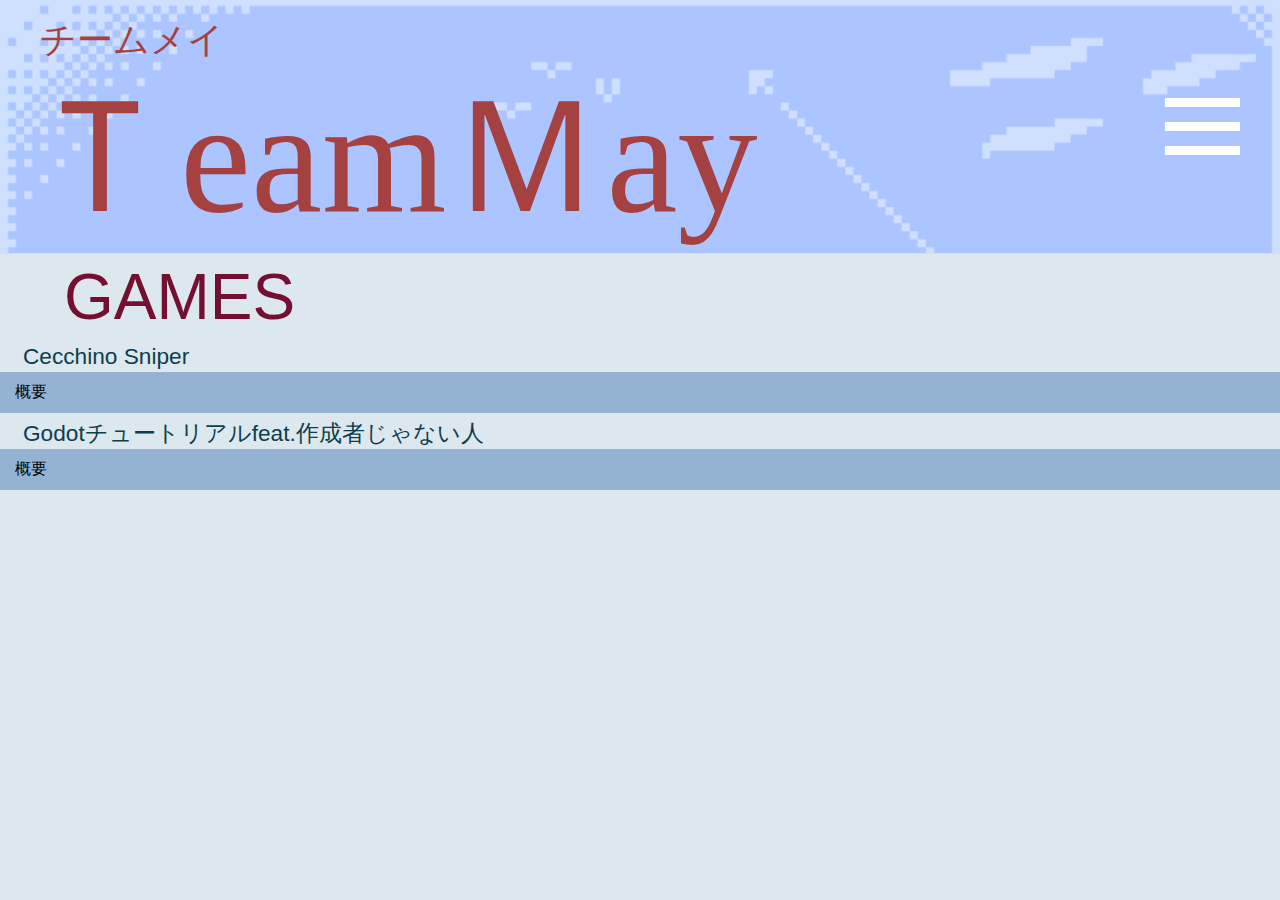
<file: index.html>
<!DOCTYPE html>
<html lang="ja">
<head>
    <meta charset="UTF-8">
    <meta name="viewport" content="width=device-width, initial-scale=1.0">
    <title>TeamMAY_games</title>
    <link rel="stylesheet" href="font.css">
    <link rel="stylesheet" href="back.css">
    <link rel="stylesheet" href="style.css">
</head>
<body style="background-color:#DDE7EE">
    <header>
        <div class="head">
            <a class="rubitext">チームメイ</a>
            <br>
            <a class="headtext">ＴeamＭay</a>
        </div>
        <button class="hamburger-button" id="js-hamburger">
            <span></span>
            <span></span>
            <span></span>
        </button>
    </header>
    <nav class="nav-menu" id="js-nav-menu">
        <ul>
            <li><a href="#">Top</a></li>
            <li><a href="#">GAMES</a></li>
        </ul>
    </nav>
        <a class="headline">　GAMES</a>
        <br>
    <a class="maintext" href="https://github.com/TEAM-May4456/cecchino_sniper">　Cecchino Sniper</a>
    <div class="accordion-item">
        <button class="accordion-header" onclick="toggleAccordion(this)">
            概要
        </button>
        
        <div class="accordion-content">
            <p>comming soon</p>
        </div>
        </div>
    
    <a class="maintext" href="https://team-may4456.github.io/cecchino_sniper_web/games/tut/tut.html">　Godotチュートリアルfeat.作成者じゃない人</a>
    <div class="accordion-item">
        <button class="accordion-header" onclick="toggleAccordion(this)">
            概要
        </button>
        
        <div class="accordion-content">
            <p>Godotを使ったゲームを作るための練習として作ってみたよ！</p>
            <p>もしかしたらメインのゲームが完成してないかもしれないから、その時は遊んでみてね♪</p>
            <p>`WASD`で移動。`Enter`でstart！</p>
        </div>
        </div>

    <script src="main.js"></script>
</body>
</html>
</file>
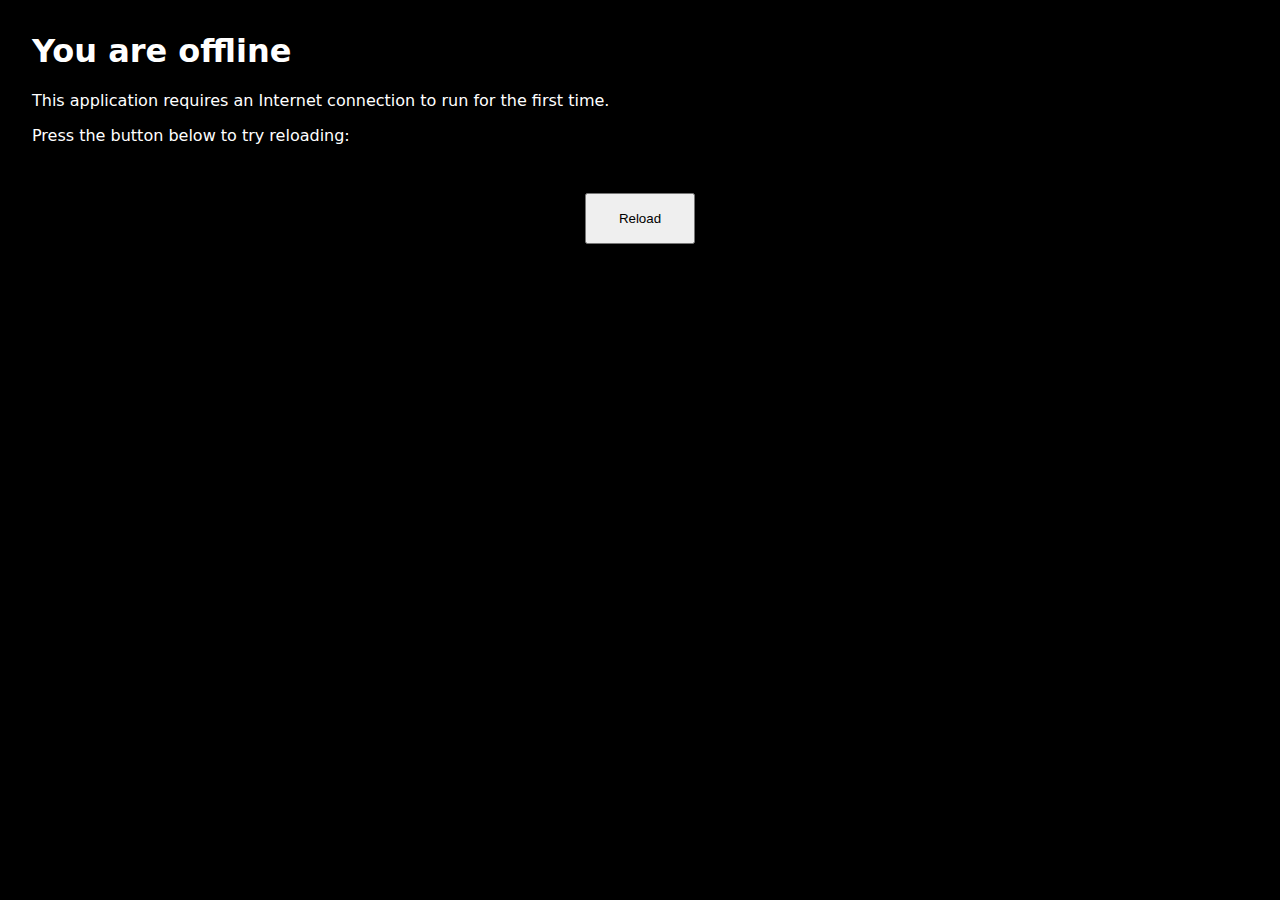
<file: games/tut/tut.offline.html>
<!DOCTYPE html>
<html lang="en">
	<head>
		<meta charset="utf-8">
		<meta http-equiv="X-UA-Compatible" content="IE=edge">
		<meta name="viewport" content="width=device-width, initial-scale=1">
		<title>You are offline</title>
		<style>
html {
	background-color: #000000;
	color: #ffffff;
}

body {
	font-family: system-ui, -apple-system, "Segoe UI", Roboto, "Helvetica Neue", Arial, "Noto Sans", sans-serif, "Apple Color Emoji", "Segoe UI Emoji", "Segoe UI Symbol", "Noto Color Emoji";
	margin: 2rem;
}

p {
	margin-block: 1rem;
}

button {
	display: block;
	padding: 1rem 2rem;
	margin: 3rem auto 0;
}
		</style>
	</head>
	<body>
		<h1>You are offline</h1>
		<p>This application requires an Internet connection to run for the first time.</p>
		<p>Press the button below to try reloading:</p>
		<button type="button">Reload</button>
		<script>
document.querySelector('button').addEventListener('click', () => {
	window.location.reload();
});
		</script>
	</body>
</html>
</file>
<file: font.css>
.maintext{
    font-size: 17pt;
    font-style: normal;
    color: #0d3e4b;
    text-decoration:none;
}
.rubitext{
    font-size: 36px;
    font-style: normal;
    font-family: "PixelMplus12";
    line-height: 61px;
    color: #A54141;
    text-decoration:none;
    margin: 20px;
}
.headtext{
    font-size: 1000%;
    font-style: normal;
    font-family: "PixelMplus12";
    line-height: 172px;
    color: #A54141;
    text-decoration:none;
}
.headline{
    font-size: 64px;
    font-style: normal;
    color: #731032;
    text-decoration:none;
}
@media (max-width: 768px){
    .headtext{
        font-size: 400%;
    }
    .maintext{
        font-size: 9pt;
        font-style: normal;
        color: #0d3e4b;
        text-decoration:none;
    }
    .rubitext{
        font-size: 12px;
        font-style: normal;
        font-family: "PixelMplus12";
        line-height: 61px;
        color: #A54141;
        text-decoration:none;
        margin: 20px;
    }
    .headline{
        font-size: 16px;
        font-style: normal;
        color: #731032;
        text-decoration:none;
    }
}

br{
    font-size: 2px;
}
</file>
<file: back.css>
/* back.css */

body {
    background-color: #FFC0C0;
}

/* ヘッダー全体のレイアウトと背景をここでまとめて指定 */
header {
    display: flex;
    justify-content: space-between;
    align-items: center;
    padding: 10px 20px;

    /* ↓↓↓ 背景画像の設定はこちらに移動！ ↓↓↓ */
    background-image: url(assets/EDGE2-3.png);
    background-size: cover;          /* ヘッダー全体を画像が覆うように */
    background-position: center;     /* 画像の中央部分を優先的に表示 */
    background-repeat: no-repeat;    /* 画像が繰り返されないようにする */
}

/* タイトル部分のdivは、余計なスタイルを無くしてシンプルに */
.head {
    /* width, min-height, position, background-image は不要なので削除 */
    margin: 0; /* CSSの重複を避けるため、ここにマージンリセットを記述 */
}
</file>
<file: style.css>
/* 基本的なスタイル */
body {
    font-family: sans-serif;
    margin: 0;
}

header {
    display: flex;
    justify-content: space-between;
    align-items: center;
    padding: 10px 20px;
    background-color: #f8f8f8;
    border-bottom: 1px solid #ddd;
}

/* ハンバーガーボタンのスタイル */
.hamburger-button {
    background: none;
    border: none;
    cursor: pointer;
    padding: 20px;
    z-index: 100; /* メニューより手前に表示 */
}

.hamburger-button span {
    display: block;
    width: 75px;
    height: 9px;
    background-color: #ffffff;
    margin: 15px 0;
}

/* ナビゲーションメニューのスタイル */
.nav-menu {
    /* 最初は画面の外に隠しておく */
    position: fixed;
    top: 0;
    right: -100%; /* 画面の右外に配置 */
    width: 250px;
    height: 100vh;
    background-color: #A54141;
    box-shadow: -2px 0 5px rgba(0,0,0,0.1);
    transition: right 0.3s ease; /* アニメーション効果 */
}

/* is-activeクラスが付いたときにメニューを表示 */
.nav-menu.is-active {
    right: 0; /* 画面内にスライドイン */
}

.nav-menu ul {
    list-style: none; /* リストの黒点を消す */
    padding-top: 80px; /* ボタンと被らないように、上部に十分な余白を作る */
    padding-left: 30px; /* 左側にも少し余白を入れると見やすい */
}

.nav-menu li {
    margin-bottom: 20px;
}

.nav-menu a {
    text-decoration: none;
    font-size: 18px;
    color: #fff; /* 背景が濃い色なので、文字は白など明るい色に */
}



/* アニメーションの準備 */
.accordion-content {
  /* 初期状態でコンテンツの高さをゼロにして隠す */
  max-height: 0; 
  overflow: hidden; /* 隠れている時に内容がはみ出さないように */
  
  /* ぴよよ～んという動きのための設定 */
  transition: max-height 0.3s ease-in-out, padding 0.3s ease-in-out;
  
  /* 非表示の時はパディングもゼロにする */
  padding: 0 15px;
}

/* 表示された時の状態 */
.accordion-content.active {
  /* 表示されたときに十分な高さを与える（コンテンツの長さより長ければOK） */
  max-height: 500px; /* 十分な値に設定 */
  
  /* 表示されたときのパディング */
  padding: 10px 15px; 
}

/* ボタンのスタイル（任意） */
.accordion-header {
  display: block;
  width: 100%;
  padding: 10px 15px;
  background-color: #94b3d2;
  color: #000000;
  border: none;
  text-align: left;
  cursor: pointer;
  font-size: 16px;
  margin-bottom: 5px;
}
</file>
